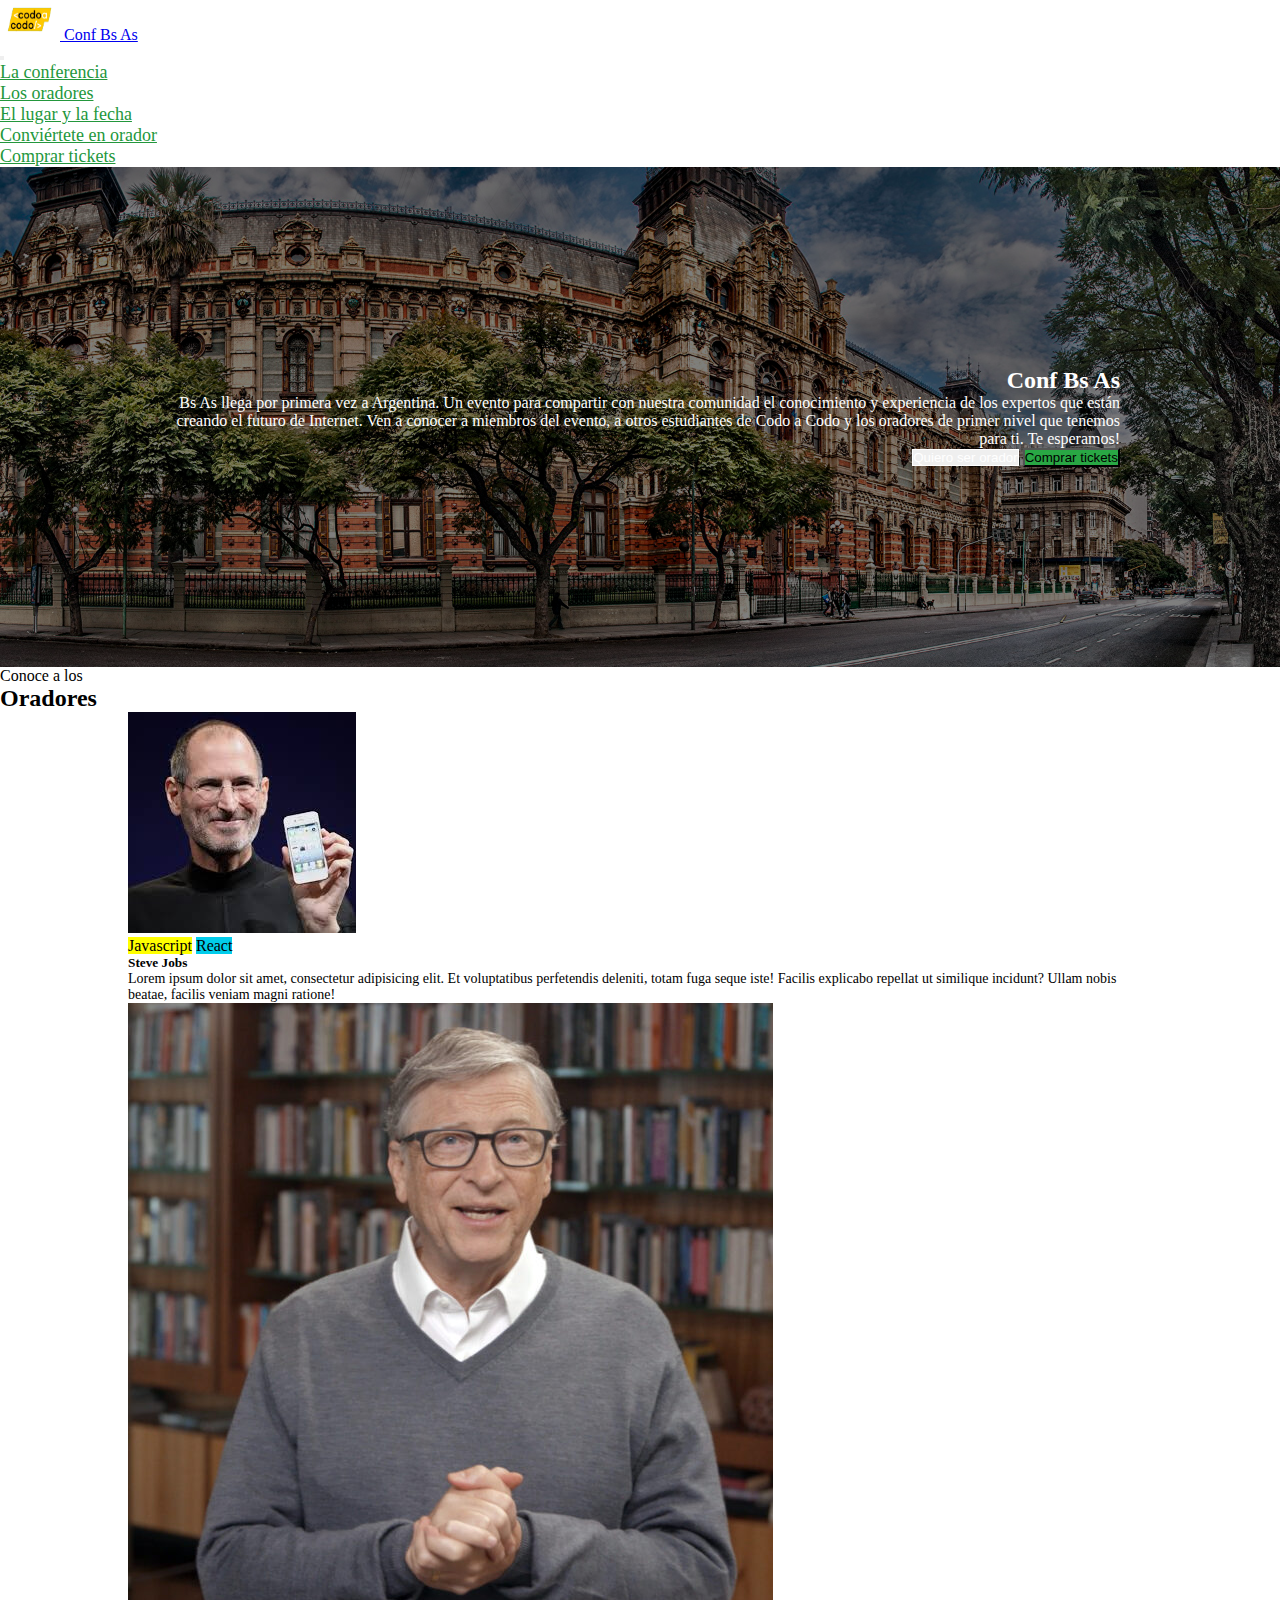
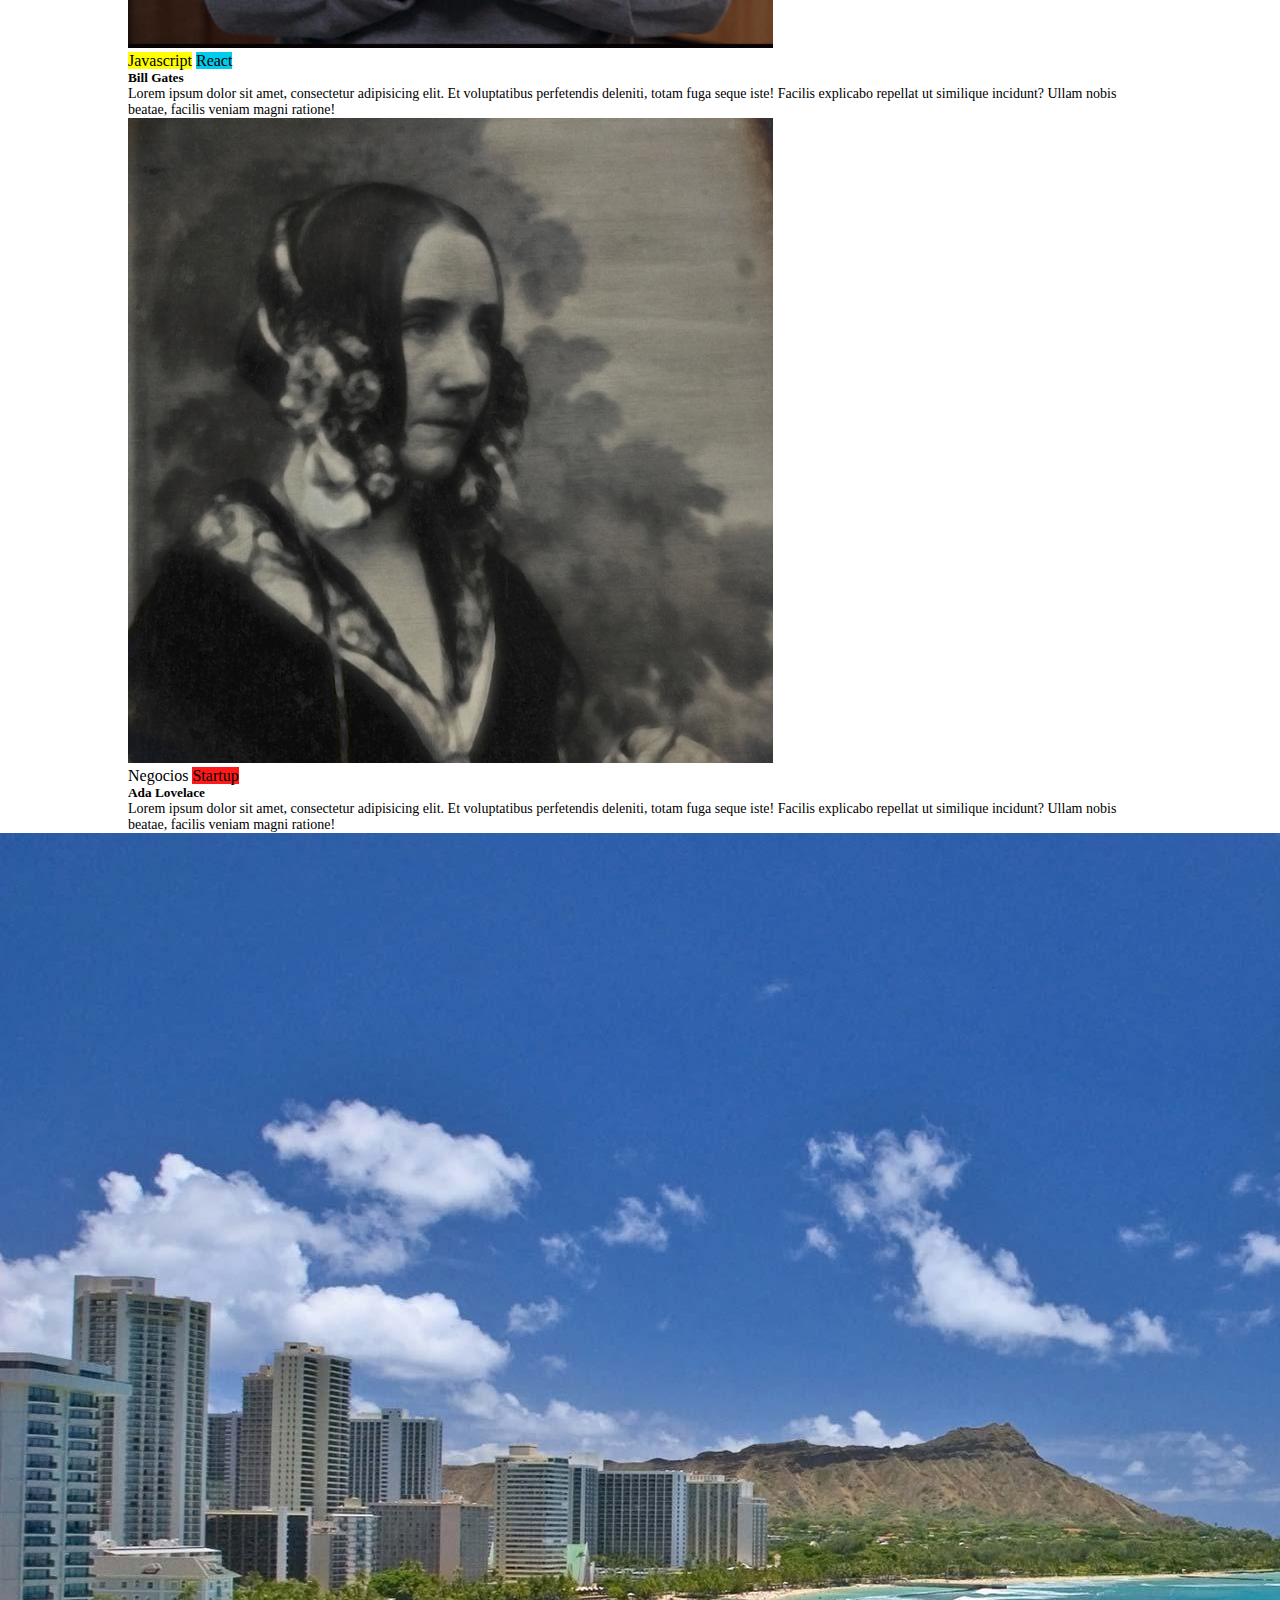
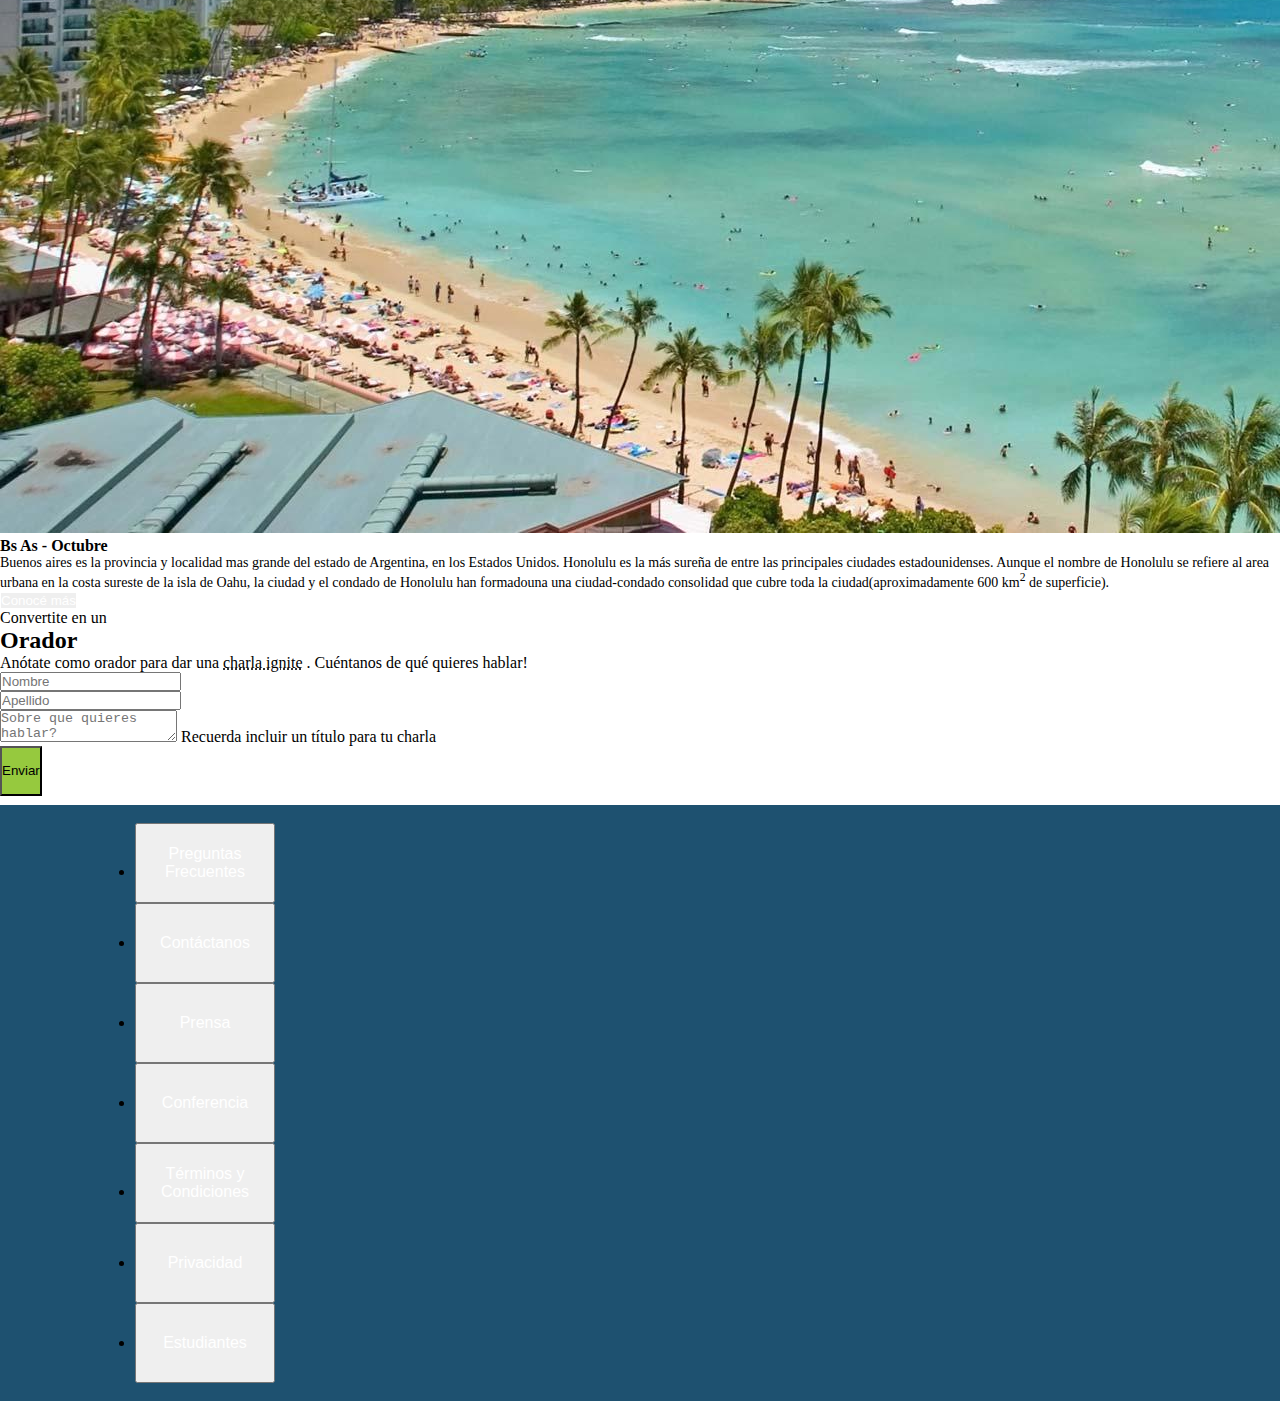
<file: index.html>
<!DOCTYPE html>
<html lang="en">
    <meta charset="UTF-8" />
    <meta http-equiv="X-UA-Compatible" content="IE=edge" />
    <meta name="viewport" content="width=device-width, initial-scale=1.0" />
    <link href="https://cdn.jsdelivr.net/npm/bootstrap@5.2.3/dist/css/bootstrap.min.css" rel="stylesheet"
    integrity="sha384-rbsA2VBKQhggwzxH7pPCaAqO46MgnOM80zW1RWuH61DGLwZJEdK2Kadq2F9CUG65" crossorigin="anonymous" />
    <link rel="stylesheet" href="./styles.css" />
    <title>Integrador</title>
<body>
    <header>
      <nav class="navbar navbar-expand-sm navbar-dark border-bottom bg-dark">
            <div class="container col-4 justify-content-center">
            <a class="navbar-brand" href="#">
                <img src="Assets/codoacodo.png" alt="Logo" width="60" height="40"
                class="d-inline-block align-text-top text-light" />
                Conf Bs As
            </a>
          </div>
          <div class="container justify-content-start">
            <button class="navbar-toggler" type="button" data-bs-toggle="collapse" data-bs-target="#collapsibleNavbar">
              <span class="navbar-toggler-icon"></span>
            </button>
            <div class="collapse navbar-collapse justify-content-center" id="collapsibleNavbar">
              <ul class="navbar-nav" id="expandir">
                <li class="nav-item" id="li">
                  <a class="nav-link active" href="#seccion2">La conferencia</a>
                </li>
                <li class="nav-item" id="li">
                  <a class="nav-link" href="#seccionoradores">Los oradores</a>
                </li>
                <li class="nav-item" id="li">
                  <a class="nav-link" href="#seccionlugaryfecha">El lugar y la fecha</a>
                </li>
                <li class="nav-item" id="li">
                  <a class="nav-link" href="#seccionconvierteteenorador">Conviértete en orador</a>
                </li>
                <li class="nav-item" id="li">
                  <a class="nav-link nav-link-green" href="comprar.html">Comprar tickets</a>
                </li>
              </ul>
            </div>
          </div>
        </nav>
      </header>
      <section class="overlay mb-2" id="section-head">
        <div class="container-fluid bg-img navbar-dark border-bottom">
          <div class="row overlay">
            <div class="col"></div>
            <div class="col margin1">
              <h2 class="" id="seccion2">Conf Bs As</h2>
              
              <p class="text-size">
  
                Bs As llega por primera vez a Argentina. Un evento para compartir
                con nuestra comunidad el conocimiento y experiencia de los
                expertos que están creando el futuro de Internet. Ven a conocer
                a miembros del evento, a otros estudiantes de Codo a Codo y los
                oradores de primer nivel que tenemos para ti. Te esperamos!
  
              </p>
              <!--no funciona el link del boton , en el nav si-->
              <button class="btn btn-outline" href="#seccionoradores" >Quiero ser orador</button>
              <button class="btn btn-tickets" onclick="redireccionar()" href="comprar.html">Comprar tickets</button>
              <script>
                function redireccionar() {
                  window.location.href = "comprar.html";
                }
              </script>
            </div>
          </div>
        </div>
      </section>
      <section class="" id="section-oradores">
        <div class="container text-center">
          <div class="container-fluid">
            <p class="m-0 p-0">Conoce a los</p>
            <h2 class="mb-4 text-uppercase p-0" id="seccionoradores">Oradores</h2>
          </div>
        </div>
        <div class="container">
          <div class="row card-cont">
            <div class="col-md-4">
              <div class="card">
                <img class="card-img-top " src="./Assets/steve.jpg" alt="Card image cap" />
                <div class="card-body">
                  <a class="Sk javascript">Javascript</a>
                  <a class="Sk react">React</a>
                  <h5 class="card-title">Steve Jobs</h5>
                  <p class="card-text text-small">
                    Lorem ipsum dolor sit amet, consectetur adipisicing elit. Et voluptatibus perfetendis deleniti, totam fuga seque iste! Facilis explicabo repellat ut similique incidunt? Ullam nobis beatae, facilis veniam magni ratione!
                  </p>
                </div>
              </div>
            </div>
            <div class="col-md-4">
              <div class="card">
                <img class="card-img-top " src="./Assets/bill.jpg" alt="Card image cap" />
                <div class="card-body">
                  <a class="Sk javascript">Javascript</a>
                  <a class="Sk react">React</a>
                  <h5 class="card-title">Bill Gates</h5>
                  <p class="card-text text-small">
                    Lorem ipsum dolor sit amet, consectetur adipisicing elit. Et voluptatibus perfetendis deleniti, totam fuga seque iste! Facilis explicabo repellat ut similique incidunt? Ullam nobis beatae, facilis veniam magni ratione!
                  </p>
                </div>
              </div>
            </div>
            <div class="col-md-4">
              <div class="card">
                <img class="card-img-top" src="./Assets/ada.jpeg" alt="Card image cap" />
                <div class="card-body">
                  <a class="Sk bussiness">Negocios</a>
                  <a class="Sk startup">Startup</a>
                  <h5 class="card-title">Ada Lovelace</h5>
                  <p class="card-text text-small">
                    Lorem ipsum dolor sit amet, consectetur adipisicing elit. Et voluptatibus perfetendis deleniti, totam fuga seque iste! Facilis explicabo repellat ut similique incidunt? Ullam nobis beatae, facilis veniam magni ratione!
                  </p>
                </div>
              </div>
            </div>
          </div>
        </div>
      </section>
      <section class="" id="section-times">
        <div class="container-fluid  p-0 mt-4">
          <div class="row m-0">
            <div class="col-12 col-md-6 p-0">
              <img src="./Assets/honolulu.jpg" alt="" class="img-fluid">
            </div>
            <div class="col-12 col-md-6 bg-dark p-0 text-white">
              <div class="p-2" id="seccionlugaryfecha">
                <h4>Bs As - Octubre</h4>
                <p class="text-small">Buenos aires es la provincia y localidad mas grande del estado de Argentina, en los
                  Estados Unidos.
                  Honolulu es la más sureña de entre las principales ciudades estadounidenses. Aunque el nombre de
                  Honolulu se refiere al area
                  urbana en la costa sureste de la isla de Oahu, la ciudad y el condado de Honolulu han formadouna una
                  ciudad-condado consolidad que cubre toda la ciudad(aproximadamente 600 km<sup>2</sup> de superficie).
                </p>
                <button class="btn btn-outline">Conocé más</button>
              </div>
            </div>
          </div>
        </div>
      </section>
      <section class="" id="section-forms">
        <div class="container text-center">
          <div class="container-fluid" id="seccionconvierteteenorador">
            <p class="mt-2 mb-0 p-0">Convertite en un</p>
            <h2 class="mb-2 text-uppercase p-0">Orador</h2>
            <p class="mt-2 p-0">Anótate como orador para dar una <span class="dotted-underline">charla ignite</span> . Cuéntanos de qué quieres hablar!</p>
  
          </div>
          <div class="form-check-inline">
            <div class="row text-start">
              <div class="col-md-6 mt-2 mb-1">
                <input type="text" class="form-control" placeholder="Nombre">
              </div>
              <div class="col-md-6 mt-2 mb-1">
                <input type="text" class="form-control" placeholder="Apellido">
              </div>
              <div class="col-md-12 mt-2">
                <textarea class="form-control mb-0" placeholder="Sobre que quieres hablar?"></textarea>
                <label class="mb-2 mt-0 text-black-50" for="opción1">Recuerda incluir un título para tu charla</label>
              </div>
            </div>
            <div>
              <button type="button" class="btn btn-success w-100 m-0 p-0">Enviar</button>
            </div>
          </div>
  
      </section>
    </main>
    <footer class="footer py-3">
      <div class="container text-center">
          <ul class="nav d-flex justify-content-around row">
            <li class="nav-item col-md"><button class="btn btn-footer" href="#">Preguntas Frecuentes</button></li>
            <li class="nav-item col-md"><button class="btn btn-footer" href="#">Contáctanos</button></li>
            <li class="nav-item col-md"><button class="btn btn-footer" href="#">Prensa</button></li>
            <li class="nav-item col-md"><button class="btn btn-footer" href="#">Conferencia</button></li>
            <li class="nav-item col-md"><button class="btn btn-footer" href="#">Términos y Condiciones</button></li>
            <li class="nav-item col-md"><button class="btn btn-footer" href="#">Privacidad</button></li>
            <li class="nav-item col-md"><button class="btn btn-footer" href="#">Estudiantes</button></li>
          </ul>
      </div>  
    </footer>
    <script src="https://cdn.jsdelivr.net/npm/bootstrap@5.2.3/dist/js/bootstrap.bundle.min.js"
      integrity="sha384-kenU1KFdBIe4zVF0s0G1M5b4hcpxyD9F7jL+jjXkk+Q2h455rYXK/7HAuoJl+0I4"
      crossorigin="anonymous"></script>
  </body>
  
  </html>
</file>
<file: styles.css>
*{
  margin: 0;
  padding: 0;
  box-sizing: border-box
  font-size: 18px;;
}

.bg-img {
    background-image: url("./Assets/ba1.jpg");
    background-size: cover;
    background-position: center center;
    background-repeat: no-repeat;
    color: #fff;
    text-align: right;
  }
.nav-link{
    font-size: 18px;
    color: #fff;
    color:rgb(35, 151, 60);
  }

.margin1{
    padding: 200px 160px;
}

.overlay {
    background-color: rgba(0, 0, 0, 0.5);
}
  
  
  .btn-outline {
    color: white;
    border: white 1px solid;
  }
  .btn-tickets{
    background-color: rgb(41,167,68);
  }
  
  .right {
    float: right;
    height: inherit;
  }
  
  .skill {
    font-size: 12px;
    font-weight: 700;
    padding: 1px 8px;
    color: white;
    border-radius: 5px;
    text-decoration: none;
  }
  .skill:hover {
    color: black;
    cursor: none;
  }
  
  .javascript {
    background-color: yellow;
    color: black;
  }
  .javascript:hover {
    color: white;
  }
  
  .react {
    background-color: rgb(1, 204, 235);
  }
  .startup {
    background-color: rgba(255, 0, 0, 0.9);
  }
  
  .bussines {
    background-color: rgba(0, 0, 0, 0.4);
  }
  
  .text-small {
    font-size: 14px;
  }
  
  .card-cont {
    padding: 0 10%;
  }
  
  .dotted-underline {
    text-decoration: underline dotted;
  }
  
  .btn-success{
    height: 50px;
    background-color: rgb(150, 201, 62);
  }
  .footer{
    margin-top: 1vh;
    align-items: center;
    padding: 2Vh 15vh;
    background-color: rgba(30,81,112,255);
  }
  
  .btn-footer{
    font-size: 16px;
    color: white;
    width: 140px;
    height: 80px;
    word-wrap: break-word;
  }
</file>
